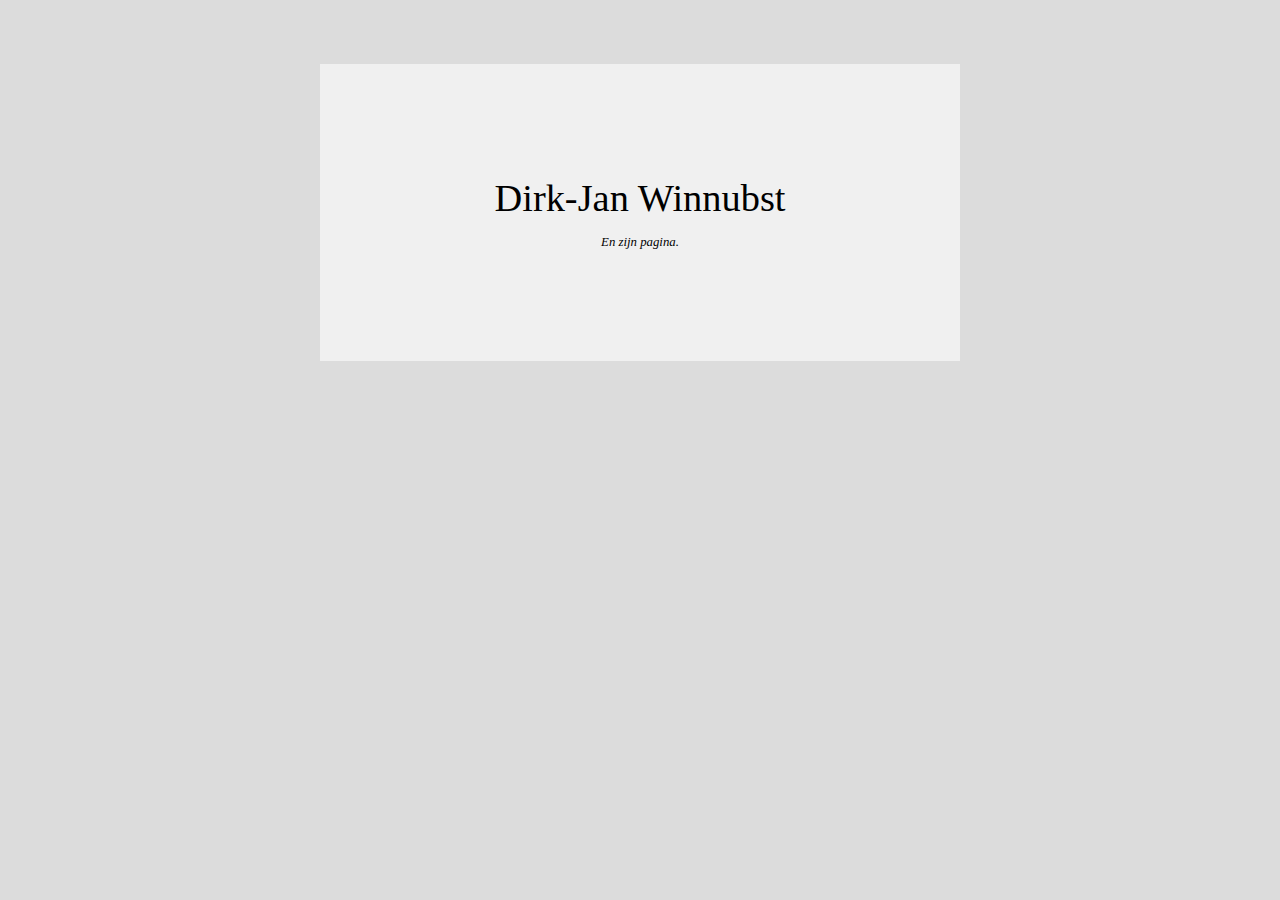
<file: index.htm>
﻿<!DOCTYPE html>
<html xmlns="http://www.w3.org/1999/xhtml">

<head>
    <link rel="stylesheet" type="text/css" href="style.css">
    <script type="text/javascript" src="script.js"></script>
    <title>Dirk-Jan Winnubst</title>
</head>

<body>
	<header>

	    <p
	    >	Dirk-Jan Winnubst </p>

	    <p
	    id="headerSubs"> En zijn pagina. </p>

	</header>
</body>

</html>
</file>
<file: style.css>
html,body{height:100%;}
*{margin:0;padding:0;font-family:robotoregular;font-size:1vw;}

body
{
    background-color:rgb(220,220,220);
}

header
{
	position: relative;
	left: 50%;
	transform: translate(-50%, 0%);
	top: 5vw;
	width: 50%;
	height: 33%;
	background-color: rgb(240,240,240);
}

header p
{
	position: relative;
	font-size: 3vw;
	text-align: center;
	top:45%;
	transform: translate( 0%, -50%);
}

header #headerSubs
{
	font-size: 1vw;
	font-style: italic;
}

/*
#id
.class
*/
</file>
